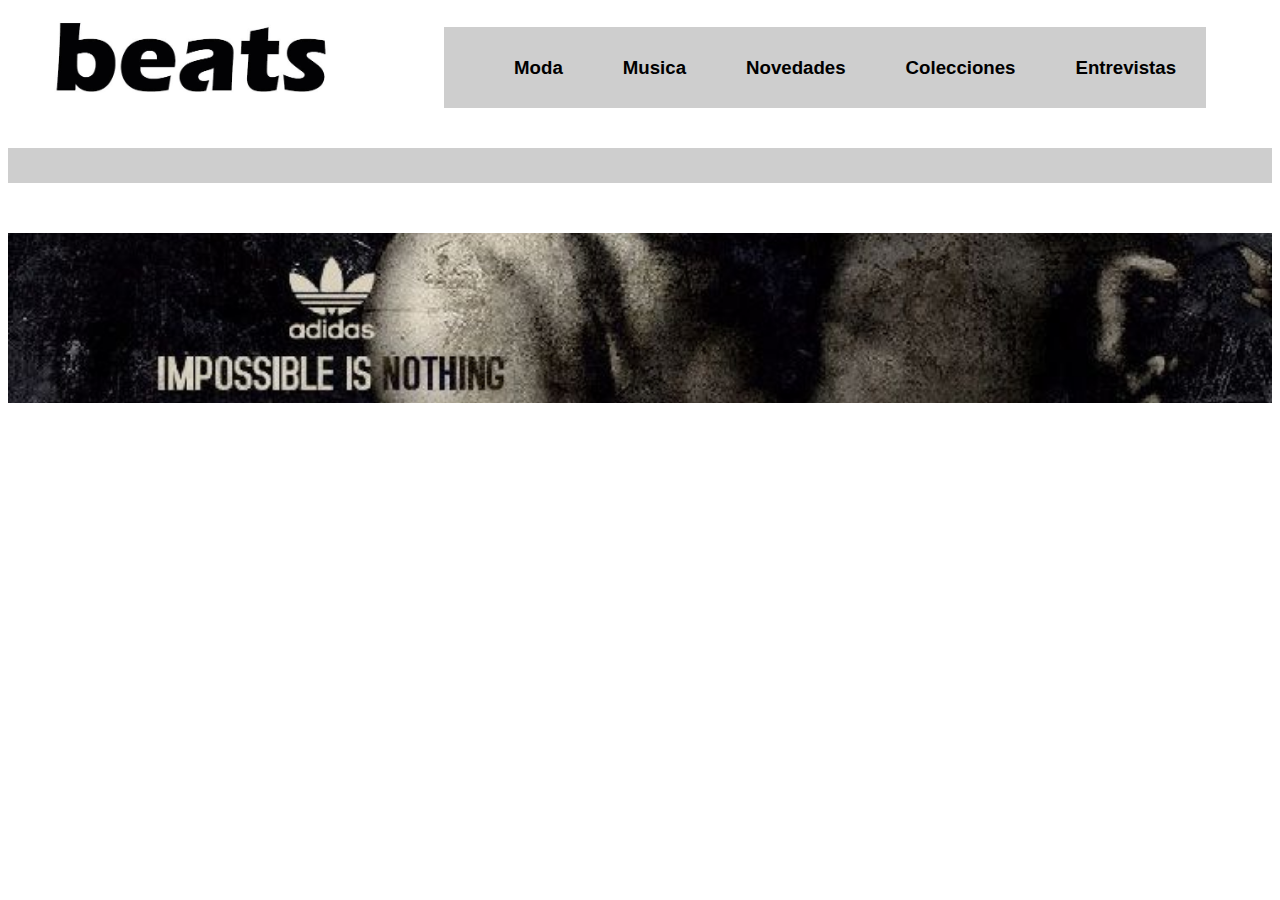
<file: articulo1.html>
<!DOCTYPE html>
<html lang="es">
<head>
    <meta charset="UTF-8">
    <meta http-equiv="X-UA-Compatible" content="IE=edge">
    <meta name="viewport" content="width=device-width, initial-scale=1.0">
    <link rel="stylesheet" href="estilos.css">
    <title>Beats</title>
</head>
<body>
    <section class="cabecera">
        <img class="logo" src="assets/images/beats.JPG" alt="logo">
        <nav class="menu">
            <ul class="gris">
                <li>Moda</li>
                <li>Musica</li>
                <li>Novedades</li>
                <li>Colecciones</li>
                <li>Entrevistas</li>
            </ul>
        </nav>
        <img src="assets/images/menu.png" alt="" class="hamburguesa">
        <div class="buscar">
            <img src="assets/images/lupa.png" alt="lupa">
            <p>Buscar</p>
        </div>
    </section>
    <div class="raya gris"></div>
    <div class="pagina1">

    </div>
    <img class="anuncio" src="assets/images/anuncio1.jpg" alt="">
    <script src="assets/app/detalle.js"></script>
</body>
</html>
</file>
<file: estilos.css>
.cabecera {
  display: -webkit-box;
  display: -ms-flexbox;
  display: flex;
  height: 100px;
  width: 100%;
  overflow: hidden;
  -webkit-box-pack: justify;
      -ms-flex-pack: justify;
          justify-content: space-between;
}

body {
  font-family: -apple-system, BlinkMacSystemFont, 'Segoe UI', Roboto, Oxygen, Ubuntu, Cantarell, 'Open Sans', 'Helvetica Neue', sans-serif;
  font-size: 14pt;
}

.logo {
  margin-left: 40px;
}

.menu ul {
  display: -webkit-box;
  display: -ms-flexbox;
  display: flex;
  list-style: none;
  font-weight: bold;
  margin-left: 110px;
  margin-right: 150px;
  background-color: #abc6d3;
}

.menu ul li {
  margin: 30px;
}

.buscar {
  display: -webkit-box;
  display: -ms-flexbox;
  display: flex;
  -webkit-box-align: center;
      -ms-flex-align: center;
          align-items: center;
  width: 100%;
  height: 100px;
}

.buscar img {
  -o-object-fit: cover;
     object-fit: cover;
  width: 30px;
  height: 30px;
}

.raya {
  height: 35px;
  margin-top: 40px;
  margin-bottom: 50px;
  background-color: #abc6d3;
}

.noticia1 {
  display: -webkit-box;
  display: -ms-flexbox;
  display: flex;
}

.noticia1 img {
  width: 100%;
  height: 500px;
  -o-object-fit: cover;
     object-fit: cover;
  margin-left: 100px;
}

.noticia1 .texto {
  margin-left: 80px;
  margin-right: 100px;
  width: 60%;
}

.anuncio {
  width: 100%;
  height: 170px;
  -o-object-fit: cover;
     object-fit: cover;
  -o-object-position: 50% 75%;
     object-position: 50% 75%;
}

.rejilla {
  display: -ms-grid;
  display: grid;
  -ms-grid-columns: (1fr)[2];
      grid-template-columns: repeat(2, 1fr);
  grid-gap: 20px;
  -webkit-column-gap: 80px;
          column-gap: 80px;
  padding: 100px;
}

.rejilla .rejillaitem {
  width: 100%;
  overflow: hidden;
}

.rejilla .rejillaitem img {
  width: 100%;
  height: 500px;
  -o-object-fit: cover;
     object-fit: cover;
}

.menu .gris {
  background-color: #cecece;
}

.gris {
  background-color: #cecece;
}

.raya {
  padding-left: 50px;
}

.pagina1 div {
  display: -webkit-box;
  display: -ms-flexbox;
  display: flex;
  -webkit-box-orient: vertical;
  -webkit-box-direction: normal;
      -ms-flex-direction: column;
          flex-direction: column;
  width: 100%;
}

.pagina1 div img {
  width: 100%;
  height: 400px;
  -o-object-fit: cover;
     object-fit: cover;
}

.pagina1 div .pie {
  font-size: 10pt;
  font-weight: 200;
  margin: 0;
}

.pagina1 div h2, .pagina1 div h3, .pagina1 div p {
  margin: 20px 200px;
}

.pagina1 div h2 {
  margin-top: 60px;
  margin-bottom: 0;
}

.pagina1 div h3 {
  margin-top: 50px;
}

.pagina1 div p {
  margin-bottom: 70px;
}

.hamburguesa {
  display: none;
}

@media screen and (max-width: 900px) {
  .cabecera {
    -webkit-box-align: center;
        -ms-flex-align: center;
            align-items: center;
  }
  .logo {
    margin-left: 0;
    width: 20%;
  }
  .logo img {
    width: 100%;
    height: 100%;
    -o-object-fit: cover;
       object-fit: cover;
  }
  .menu ul {
    display: none;
  }
  .buscar img {
    width: 30px;
    height: 30px;
  }
  .noticia1 {
    -webkit-box-orient: vertical;
    -webkit-box-direction: normal;
        -ms-flex-direction: column;
            flex-direction: column;
  }
  .noticia1 img {
    margin: 0;
  }
  .noticia1 .texto {
    margin-right: 0;
    width: 80%;
  }
  .rejilla {
    -webkit-column-gap: 20px;
            column-gap: 20px;
    padding: 30px;
  }
  .hamburguesa {
    display: block;
    margin-left: 450px;
    margin-right: 20px;
    width: 30px;
    height: 30px;
  }
  .pagina1 div h2, .pagina1 div h3, .pagina1 div p {
    margin: 20px 50px;
  }
  .pagina1 div img {
    margin-top: 40px;
  }
  .pagina1 div h2 {
    margin-top: 60px;
    margin-bottom: 0;
  }
  .pagina1 div h3 {
    margin-top: 50px;
  }
  .pagina1 div p {
    margin-bottom: 70px;
  }
}

@media screen and (max-width: 600px) {
  .logo {
    width: 30%;
  }
  .hamburguesa {
    margin-left: 190px;
  }
  .raya {
    margin-top: 0;
  }
  .titulomovil {
    background-color: #abc6d3;
    position: relative;
    top: -139px;
    left: -80px;
    padding: 20px;
  }
  .textomovil {
    display: none;
  }
  .texto {
    height: 50px;
  }
  .rejilla {
    display: -webkit-box;
    display: -ms-flexbox;
    display: flex;
    -webkit-box-orient: vertical;
    -webkit-box-direction: normal;
        -ms-flex-direction: column;
            flex-direction: column;
  }
  .gris {
    font-size: 13px;
    display: -webkit-box;
    display: -ms-flexbox;
    display: flex;
    -webkit-box-align: center;
        -ms-flex-align: center;
            align-items: center;
    padding-left: 10px;
  }
  .pagina1 div p {
    font-size: 12px;
  }
  .pagina1 div .pie {
    font-size: 10px;
  }
}
/*# sourceMappingURL=estilos.css.map */
</file>
